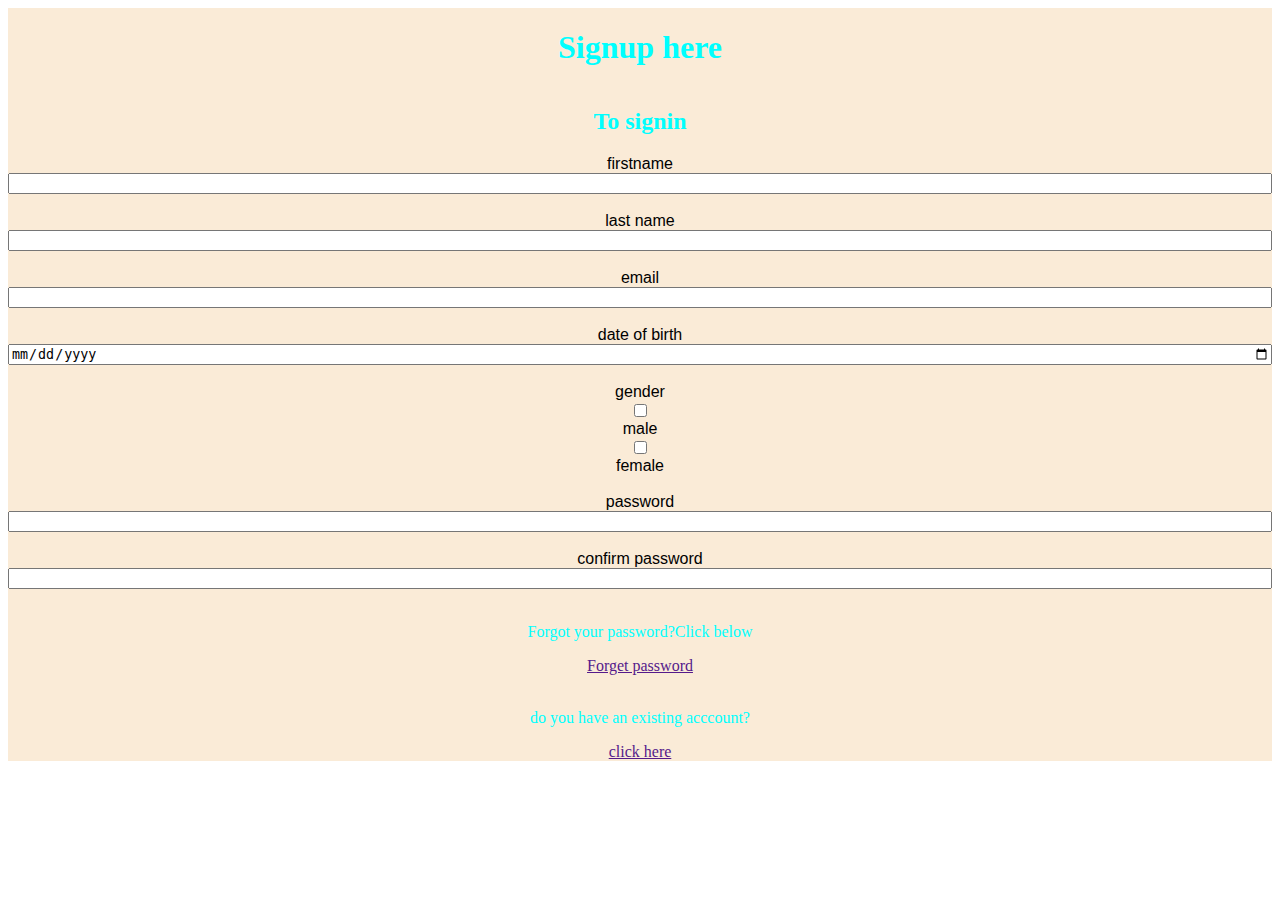
<file: re do assignment.html>
<!DOCTYPE html>
<html>
    <head>
        <title class="signin">Signin</title>
        <link rel="stylesheet" href="doc2.css"type=>
    </head>
    <body>
        <div>
            
            <h1>Signup here</h1>
            <h2>To signin</h2>
            
            <label>firstname</label>
            <input type="text" placeholder=""><br>

            <label class="blue-lab">last name</label>
            <input type="text" placeholder=""><br>

            <label class="blue-lab" id="email">email</label>
            <input type="email" placeholder=""><br>

            <label class="date-of-birth">date of birth</label>
            <input type="date"><br>

            <label>gender</label>

            <input type="checkbox">
            <label>male</label>
            
            <input type="checkbox">
            <label>female</label><br>

            <label>password</label>
            <input type="password" placeholder=""><br>

            <label class="confirm passsword">confirm password</label>
            <input type="password" placeholder=""><br>

            <input class="button" type="button" value="signup">

            <p>Forgot your password?Click below</p>

            <a href="">Forget password</a><br>

            <p>do you have an existing acccount?</p>

            <a href="">click here</a>
        </div>
    
    </body>
</html>
</file>
<file: doc2.css>
div{
    height:100%;
    width:100%;
    text-align: center;
    color: aqua;
    background-color: antiquewhite;
    border-color: black;
    display: flex;
    flex-direction: column;
   justify-items: centre;
   
   
    

    
}
label{
    color:blue;
    font-family: Arial, Helvetica, sans-serif;
    
}
.button{
    color: blueviolet;
    font-size: small;
    font-style: italic;
    width: 50px;
    height: 20px;
    background-color:antiquewhite;
    display: none;


}
label{
    color:black;
}
</file>
